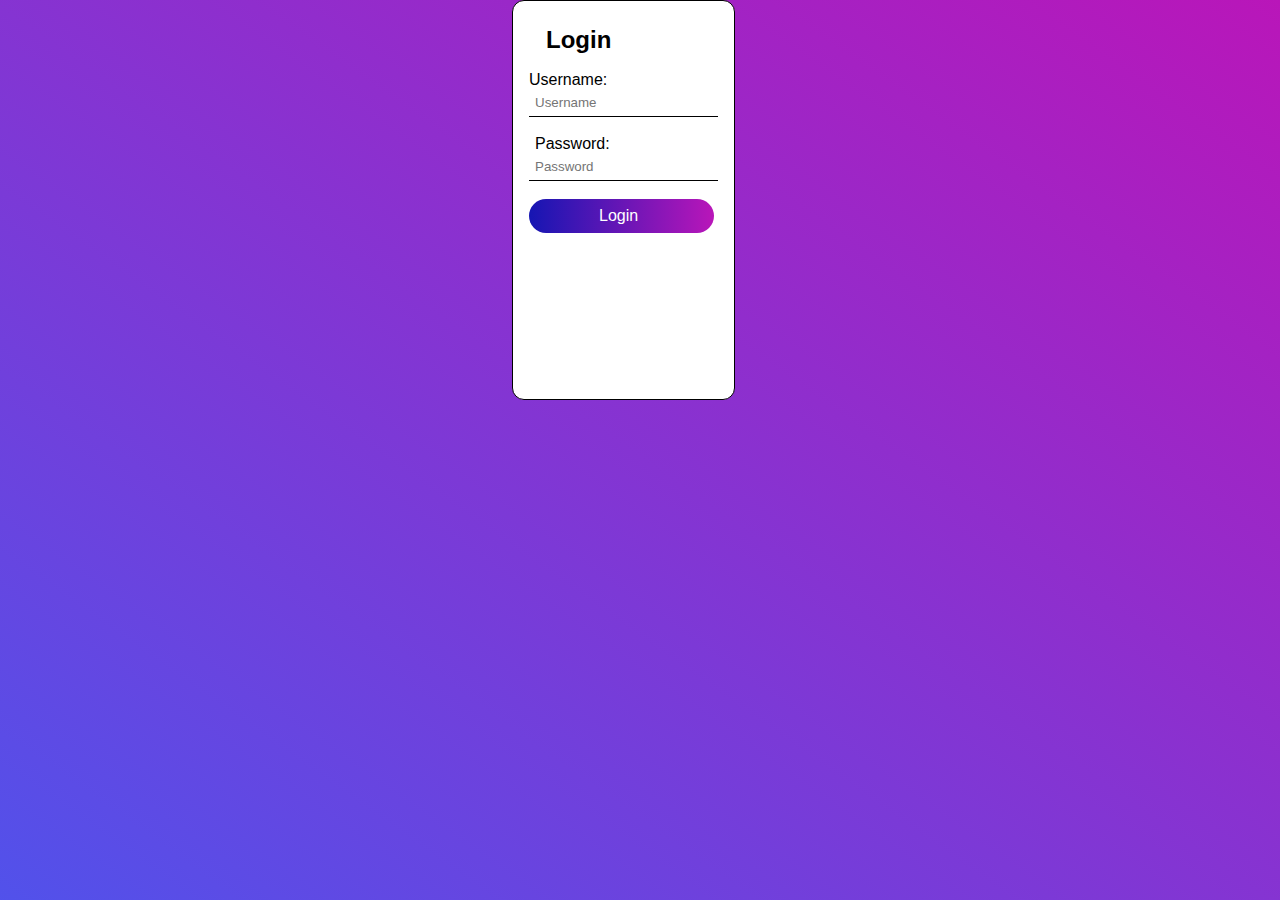
<file: HTML/Login.html>
<!DOCTYPE html>
<html lang="en">
  <head>
    <meta charset="UTF-8" />
    <meta http-equiv="X-UA-Compatible" content="IE=edge" />
    <meta name="viewport" content="width=device-width, initial-scale=1.0" />
    <link rel="stylesheet" href="../static/css/LoginPage.css" />
    <title>Login Page</title>
  </head>
  <body>
    <div class="outer-box">
      <div class="inner-box">
        <header class="header">
        <h2>Login</h2>
        </header>
          <form action="">
              <label for="" class="username-label">Username:</label><br>
              <input type="text" class="username" placeholder="Username"/>
              <br><br>
              <label for="" class="password">Password:</label><br>
              <input type="password-label" class="password" placeholder="Password"/>
            <div class="login-btn">Login</div>
          </form>
      </div>
    </div>
  </body>
</html>
</file>
<file: static/css/LoginPage.css>
*{
    padding: 0;
    margin: 0;
    box-sizing: border-box;
}

body{
    font-family: Verdana, Geneva, Tahoma, sans-serif;
    font-size: 1rem;
}

.outer-box{
    width: 100vw;
    height: 100vh;
   background: linear-gradient(to right top ,rgba(52, 52, 231, 0.856), rgb(185, 22, 185));
}

.inner-box{
    height: 400px;
    width: fit-content;
    background-color: white;
    flex-wrap: wrap;
    border: 1px solid black;
    padding: 8px 16px 8px 16px;
    margin-left: 40%;
    border-radius: 12px;

}

.header{
    padding: 3px;
    margin: 14px;
}

.username , .password{
    border-top: none;
    border-left: none;
    border-right: none;
    border-bottom: 1px solid black;
    padding: 6px;
}

.username-label{
    margin-top: 20px;

}

.login-btn{
    padding: 8px 70px;
    margin-top: 18px;
    width: 185px;
    border-radius: 50px 50px 50px 50px;
    background: linear-gradient(to right,rgba(5, 5, 173, 0.932), rgb(185, 22, 185) );
    color: white;
    cursor: pointer;
}
</file>
